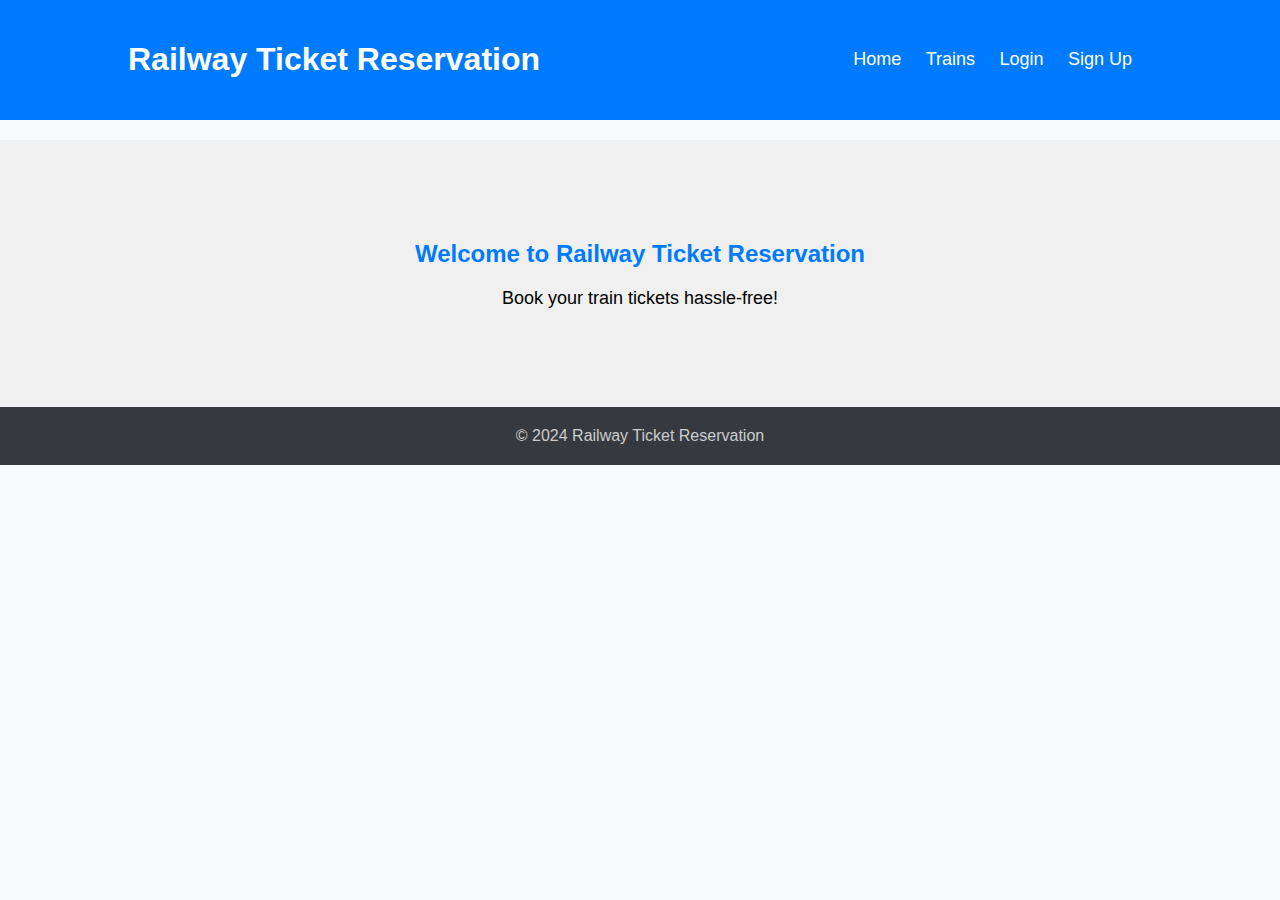
<file: index.html>
<!DOCTYPE html>
<html lang="en">
<head>
    <meta charset="UTF-8">
    <meta name="viewport" content="width=device-width, initial-scale=1.0">
    <title>Railway Ticket Reservation</title>
    <link rel="stylesheet" href="styles.css">
</head>
<body>
    <header>
        <div class="container">
            <h1>Railway Ticket Reservation</h1>
            <nav>
                <ul>
                    <li><a href="index.html">Home</a></li>
                    <li><a href="trains.html">Trains</a></li>
                    <li><a href="login.html">Login</a></li>
                    <li><a href="signup.html">Sign Up</a></li>
                </ul>
            </nav>
        </div>
    </header>

    <section id="hero">
        <div class="container">
            <h2>Welcome to Railway Ticket Reservation</h2>
            <p>Book your train tickets hassle-free!</p>
        </div>
    </section>

    <footer>
        <div class="container">
            <p>&copy; 2024 Railway Ticket Reservation</p>
        </div>
    </footer>
</body>
</html>
</file>
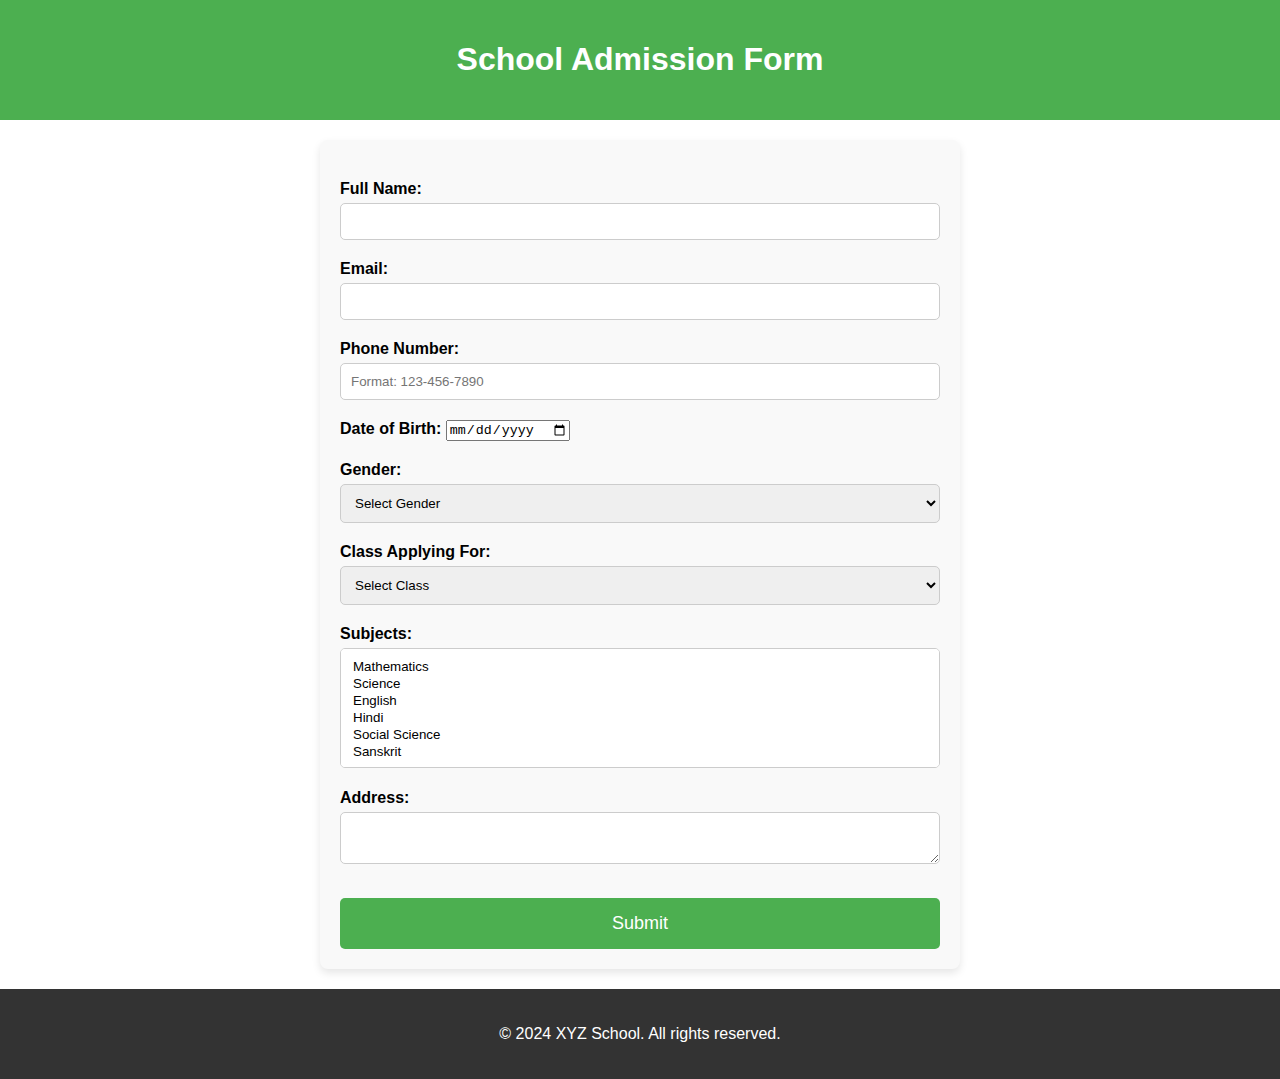
<file: school.html>
<!DOCTYPE html>
<html lang="en">
<head>
    <meta charset="UTF-8">
    <meta name="viewport" content="width=device-width, initial-scale=1.0">
    <title>School Admission Form</title>
    <link rel="stylesheet" href="school.css">
</head>
<body>

<header>
    <h1>School Admission Form</h1>
</header>

<div class="container">
    <form action="#" method="post" id="admission-form">
        <div class="form-group">
            <label for="name">Full Name:</label>
            <input type="text" id="name" name="name" required>
        </div>

        <div class="form-group">
            <label for="email">Email:</label>
            <input type="email" id="email" name="email" required>
        </div>

        <div class="form-group">
            <label for="phone">Phone Number:</label>
            <input type="tel" id="phone" name="phone" pattern="[0-9]{3}-[0-9]{3}-[0-9]{4}" placeholder="Format: 123-456-7890" required>
        </div>

        <div class="form-group">
            <label for="dob">Date of Birth:</label>
            <input type="date" id="dob" name="dob" required>
        </div>

        <div class="form-group">
            <label for="gender">Gender:</label>
            <select id="gender" name="gender" required>
                <option value="">Select Gender</option>
                <option value="male">Male</option>
                <option value="female">Female</option>
                <option value="other">Other</option>
            </select>
        </div>

        <div class="form-group">
            <label for="grade">Class Applying For:</label>
            <select id="grade" name="grade" required>
                <option value="">Select Class </option>
                <option value="grade1">class 6</option>
                <option value="grade1">class 7</option>
                <option value="grade2">class 8</option>
                <option value="grade3">class 9</option>
                <option value="grade3">class 10</option>
                <!-- Add more options as needed -->
            </select>
        </div>

        <div class="form-group">
            <label for="subjects">Subjects:</label>
            <select id="subjects" name="subjects" multiple required>
                <option value="mathematics">Mathematics</option>
                <option value="science">Science</option>
                <option value="english">English</option>
                <option value="history">Hindi</option>
                <option value="geography">Social Science</option>
                <option value="geography">Sanskrit</option>
                <!-- Add more subjects as needed -->
            </select>
        </div>

        <div class="form-group">
            <label for="address">Address:</label>
            <textarea id="address" name="address" required></textarea>
        </div>

        <input type="submit" value="Submit">
    </form>
</div>

<footer>
    <p>&copy; 2024 XYZ School. All rights reserved.</p>
</footer>

</body>
</html>
</file>
<file: styles.css>
/* styles.css */
body {
  font-family: Arial, sans-serif;
  margin: 0;
  padding: 0;
  background-color: #f8f9fa;
}

.container {
  width: 80%;
  margin: 0 auto;
}

header {
  background-color: #007bff;
  color: #fff;
  padding: 20px 0;
}

header .container {
  display: flex;
  justify-content: space-between;
  align-items: center;
}

nav ul {
  list-style-type: none;
  margin: 0;
  padding: 0;
}

nav ul li {
  display: inline;
  margin-right: 20px;
}

nav ul li a {
  text-decoration: none;
  color: #fff;
  font-size: 18px;
  transition: color 0.3s;
}

nav ul li a:hover {
  color: #f0f0f0;
}

section {
  margin-top: 20px;
}

section h2 {
  color: #007bff;
}

section p {
  font-size: 16px;
}

form {
  margin-top: 20px;
}

input[type="text"],
input[type="email"],
input[type="password"],
input[type="submit"] {
  padding: 10px;
  width: 100%;
  border-radius: 5px;
  border: 1px solid #ccc;
  margin-bottom: 10px;
  font-size: 16px;
}

input[type="submit"] {
  background-color: #007bff;
  color: #fff;
  border: none;
  cursor: pointer;
  transition: background-color 0.3s;
}

input[type="submit"]:hover {
  background-color: #0056b3;
}

footer {
  background-color: #343a40;
  color: #fff;
  padding: 20px 0;
  text-align: center;
}

footer .container {
  color: #ccc;
}

footer p {
  margin: 0;
}

#hero {
  background-color: #f0f0f0;
  padding: 80px 0;
  text-align: center;
}

#hero h2 {
  color: #007bff;
  margin-bottom: 20px;
}

#hero p {
  font-size: 18px;
}

.search-results {
  text-align: center;
}

.search-results table {
  width: 100%;
  border-collapse: collapse;
}

.search-results th,
.search-results td {
  padding: 10px;
  border: 1px solid #ccc;
}

@media screen and (max-width: 768px) {
  .container {
      width: 90%;
  }

  header .container {
      flex-direction: column;
      align-items: flex-start;
  }

  nav ul li {
      display: block;
      margin: 10px 0;
  }
}
</file>
<file: school.css>
body {
    font-family: Arial, sans-serif;
    margin: 0;
    padding: 0;
}

header {
    background-color: #4CAF50;
    color: white;
    text-align: center;
    padding: 20px;
}

.container {
    max-width: 600px;
    margin: 20px auto;
    background-color: #f9f9f9;
    padding: 20px;
    border-radius: 8px;
    box-shadow: 0 4px 8px rgba(0, 0, 0, 0.1);
}

form {
    margin-top: 20px;
}

.form-group {
    margin-bottom: 20px;
}

label {
    font-weight: bold;
}

input[type="text"],
input[type="email"],
input[type="tel"],
select,
textarea {
    width: 100%;
    padding: 10px;
    margin-top: 5px;
    border: 1px solid #ccc;
    border-radius: 5px;
    box-sizing: border-box;
}

select[multiple] {
    height: 120px;
}

input[type="submit"] {
    width: 100%;
    background-color: #4CAF50;
    color: white;
    padding: 15px 0;
    margin-top: 10px;
    border: none;
    border-radius: 5px;
    cursor: pointer;
    font-size: 18px;
}

input[type="submit"]:hover {
    background-color: #45a049;
}

footer {
    background-color: #333;
    color: white;
    text-align: center;
    padding: 20px;
}
</file>
